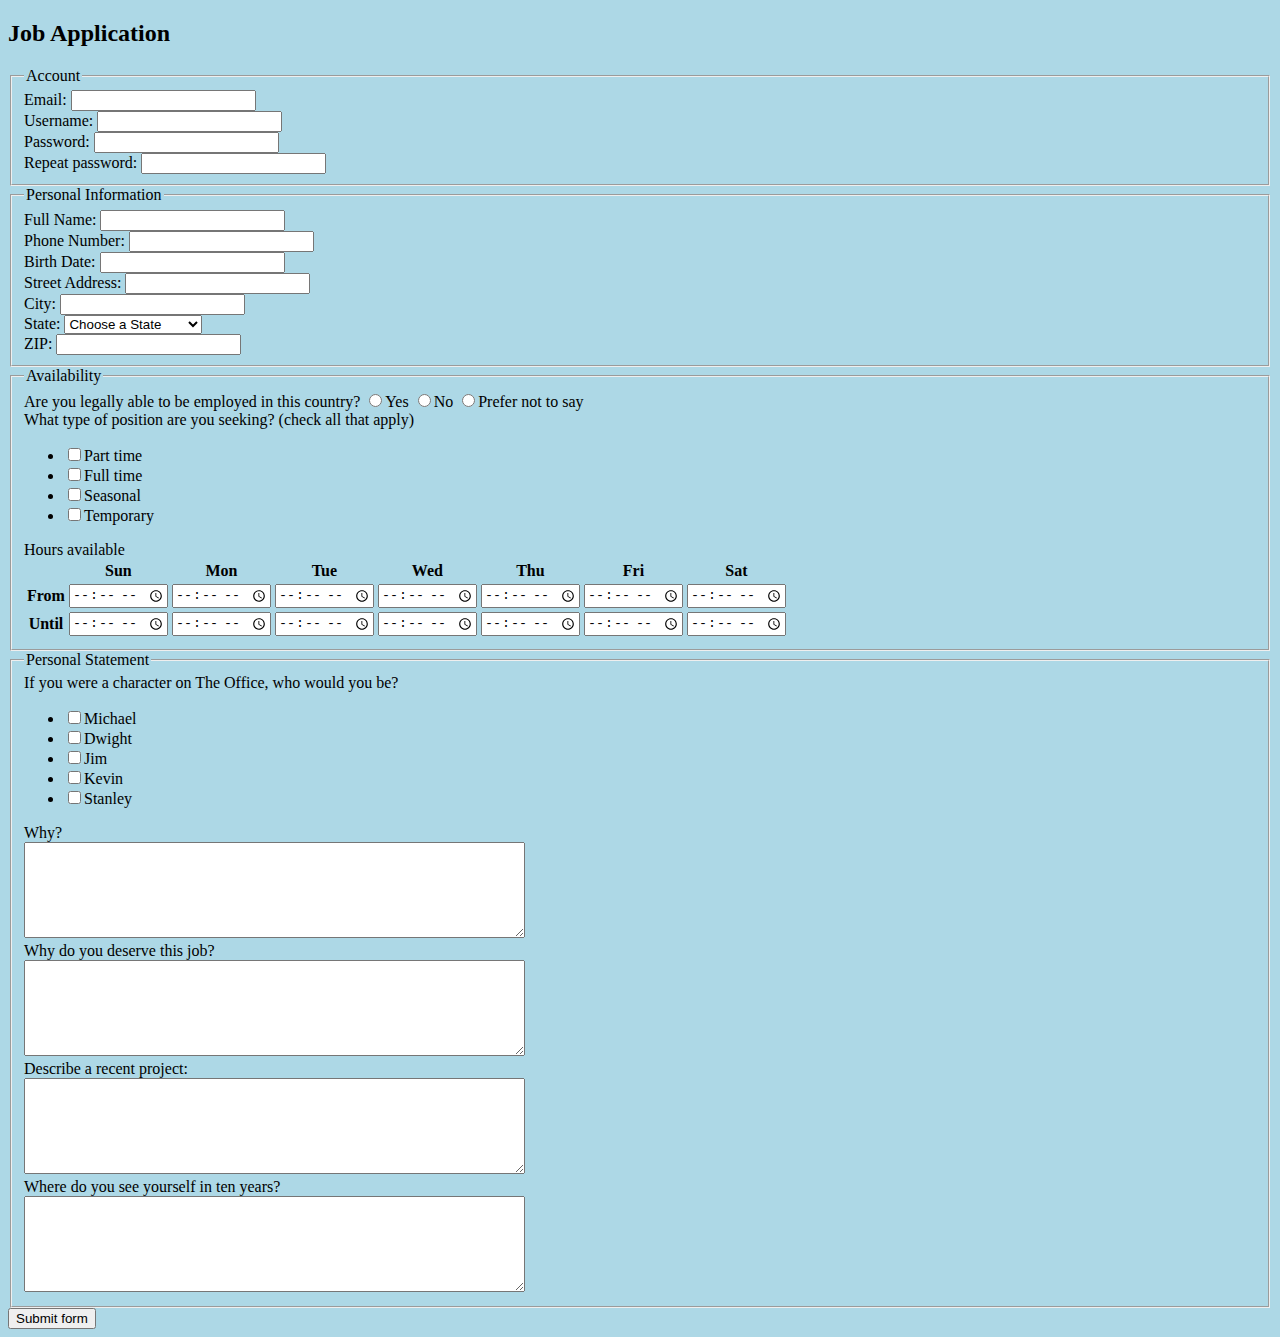
<file: jobApplicationForm.html>
<!DOCTYPE html>
<html>
<head>
	<meta charset="utf-8">
	<title>Job Application</title>
</head>
<body style="background-color: lightblue">

<h2>Job Application</h2>

<form action="http://gclass.alexburner.com/formtest.php" method="post">

	<fieldset>
		<legend>Account</legend>
		<div class="field">
			<label>Email:</label> 
			<input type="text" name="email">
		</div>
		<div class="field">
			<label>Username:</label>
			<input type="text" name="username">
		</div>
		<div class="field">
			<label>Password:</label> 
			<input type="password" name="password">
		</div>
		<div class="field">
			<label>Repeat password:</label> 
			<input type="password" name="password_r">
		</div>
	</fieldset>

	<fieldset>
		<legend>Personal Information</legend>
		<div class="field">
			<label>Full Name:</label> 
			<input type="text" name="name">
		</div>
		<div class="field">
			<label>Phone Number:</label>
			<input type="text" name="phonenumber">
		</div>
		<div class="field">
			<label>Birth Date:</label>
			<input type="text" name="birth date">
		</div>
		<div class="field">
			<label>Street Address:</label> 
			<input type="text" name="street">
		</div>
		<div class="field">
			<label>City:</label> 
			<input type="text" name="city">
		</div>
		<div class="field">
			<label>State:</label> 
			<select name="state">
				<option value="" selected="true">Choose a State</option>
				<option value="AL">Alabama</option>
				<option value="AK">Alaska</option>
				<option value="AZ">Arizona</option>
				<option value="AR">Arkansas</option>
				<option value="CA">California</option>
				<option value="CO">Colorado</option>
				<option value="CT">Connecticut</option>
				<option value="DE">Delaware</option>
				<option value="DC">District of Columbia</option>
				<option value="FL">Florida</option>
				<option value="GA">Georgia</option>
				<option value="HI">Hawaii</option>
				<option value="ID">Idaho</option>
				<option value="IL">Illinois</option>
				<option value="IN">Indiana</option>
				<option value="IA">Iowa</option>
				<option value="KS">Kansas</option>
				<option value="KY">Kentucky</option>
				<option value="LA">Louisiana</option>
				<option value="ME">Maine</option>
				<option value="MD">Maryland</option>
				<option value="MA">Massachusetts</option>
				<option value="MI">Michigan</option>
				<option value="MN">Minnesota</option>
				<option value="MS">Mississippi</option>
				<option value="MO">Missouri</option>
				<option value="MT">Montana</option>
				<option value="NE">Nebraska</option>
				<option value="NV">Nevada</option>
				<option value="NH">New Hampshire</option>
				<option value="NJ">New Jersey</option>
				<option value="NM">New Mexico</option>
				<option value="NY">New York</option>
				<option value="NC">North Carolina</option>
				<option value="ND">North Dakota</option>
				<option value="OH">Ohio</option>
				<option value="OK">Oklahoma</option>
				<option value="OR">Oregon</option>
				<option value="PA">Pennsylvania</option>
				<option value="RI">Rhode Island</option>
				<option value="SC">South Carolina</option>
				<option value="SD">South Dakota</option>
				<option value="TN">Tennessee</option>
				<option value="TX">Texas</option>
				<option value="UT">Utah</option>
				<option value="VT">Vermont</option>
				<option value="VA">Virginia</option>
				<option value="WA">Washington</option>
				<option value="WV">West Virginia</option>
				<option value="WI">Wisconsin</option>
				<option value="WY">Wyoming</option>
			</select>
		</div>
		<div class="field">
			<label>ZIP:</label> 
			<input type="text" name="zip">
		</div>
	</fieldset>

	<fieldset>
		<legend>Availability</legend>
		<div class="field">
			<label>Are you legally able to be employed in this country?</label> 
			<input type="radio" name="legal" value="yes">Yes
			<input type="radio" name="legal" value="no">No
			<input type="radio" name="legal" value="prefer">Prefer not to say
		</div>
		<div class="field">
			<label>What type of position are you seeking? (check all that apply)</label>
			<ul>
				<li><input type="checkbox" name="position_pt" value="parttime">Part time</li>
				<li><input type="checkbox" name="position_ft" value="fulltime">Full time</li>
				<li><input type="checkbox" name="position_sl" value="seasonal">Seasonal</li>
				<li><input type="checkbox" name="position_tp" value="temporary">Temporary</li>
			</ul>
		</div>
		<div class="field">
			<label>Hours available</label>
			<table>
				<tr>
					<td></td>
					<th>Sun</th>
					<th>Mon</th>
					<th>Tue</th>
					<th>Wed</th>
					<th>Thu</th>
					<th>Fri</th>
					<th>Sat</th>
				</tr>
				<tr>
					<th>From</th>
					<td><input type="time" size="5" name="su_from"></td>
					<td><input type="time" size="5" name="mo_from"></td>
					<td><input type="time" size="5" name="tu_from"></td>
					<td><input type="time" size="5" name="we_from"></td>
					<td><input type="time" size="5" name="th_from"></td>
					<td><input type="time" size="5" name="fr_from"></td>
					<td><input type="time" size="5" name="sa_from"></td>
				</tr>
				<tr>
					<th>Until</th>
					<td><input type="time" size="5" name="su_until"></td>
					<td><input type="time" size="5" name="mo_until"></td>
					<td><input type="time" size="5" name="tu_until"></td>
					<td><input type="time" size="5" name="we_until"></td>
					<td><input type="time" size="5" name="th_until"></td>
					<td><input type="time" size="5" name="fr_until"></td>
					<td><input type="time" size="5" name="sa_until"></td>
				</tr>
			</table>
		</div>
	</fieldset>

	<fieldset>
		<legend>Personal Statement</legend>
		<div class="field">
				<label>If you were a character on The Office, who would you be?</label>
				<ul>
					<li><input type="checkbox" name="office_m" value="m">Michael</li>
					<li><input type="checkbox" name="office_d" value="d">Dwight</li>
					<li><input type="checkbox" name="office_j" value="j">Jim</li>
					<li><input type="checkbox" name="office_k" value="k">Kevin</li>
					<li><input type="checkbox" name="office_s" value="S">Stanley</li>
				</ul>
		<div class="field">
			<label>Why?</label><br>
			<textarea name="why" rows="6" cols="60"></textarea>
		</div>
		<div class="field">
			<label>Why do you deserve this job?</label><br>
			<textarea name="deserve" rows="6" cols="60"></textarea>
		</div>
		<div class="field">
			<label>Describe a recent project:</label><br>
			<textarea name="project" rows="6" cols="60"></textarea>
		</div>
		<div class="field">
			<label>Where do you see yourself in ten years?</label><br>
			<textarea name="tenyears" rows="6" cols="60"></textarea>
		</div>
	</fieldset>

	<input type="submit" value="Submit form">

</form>
</body>
</html>
</file>
